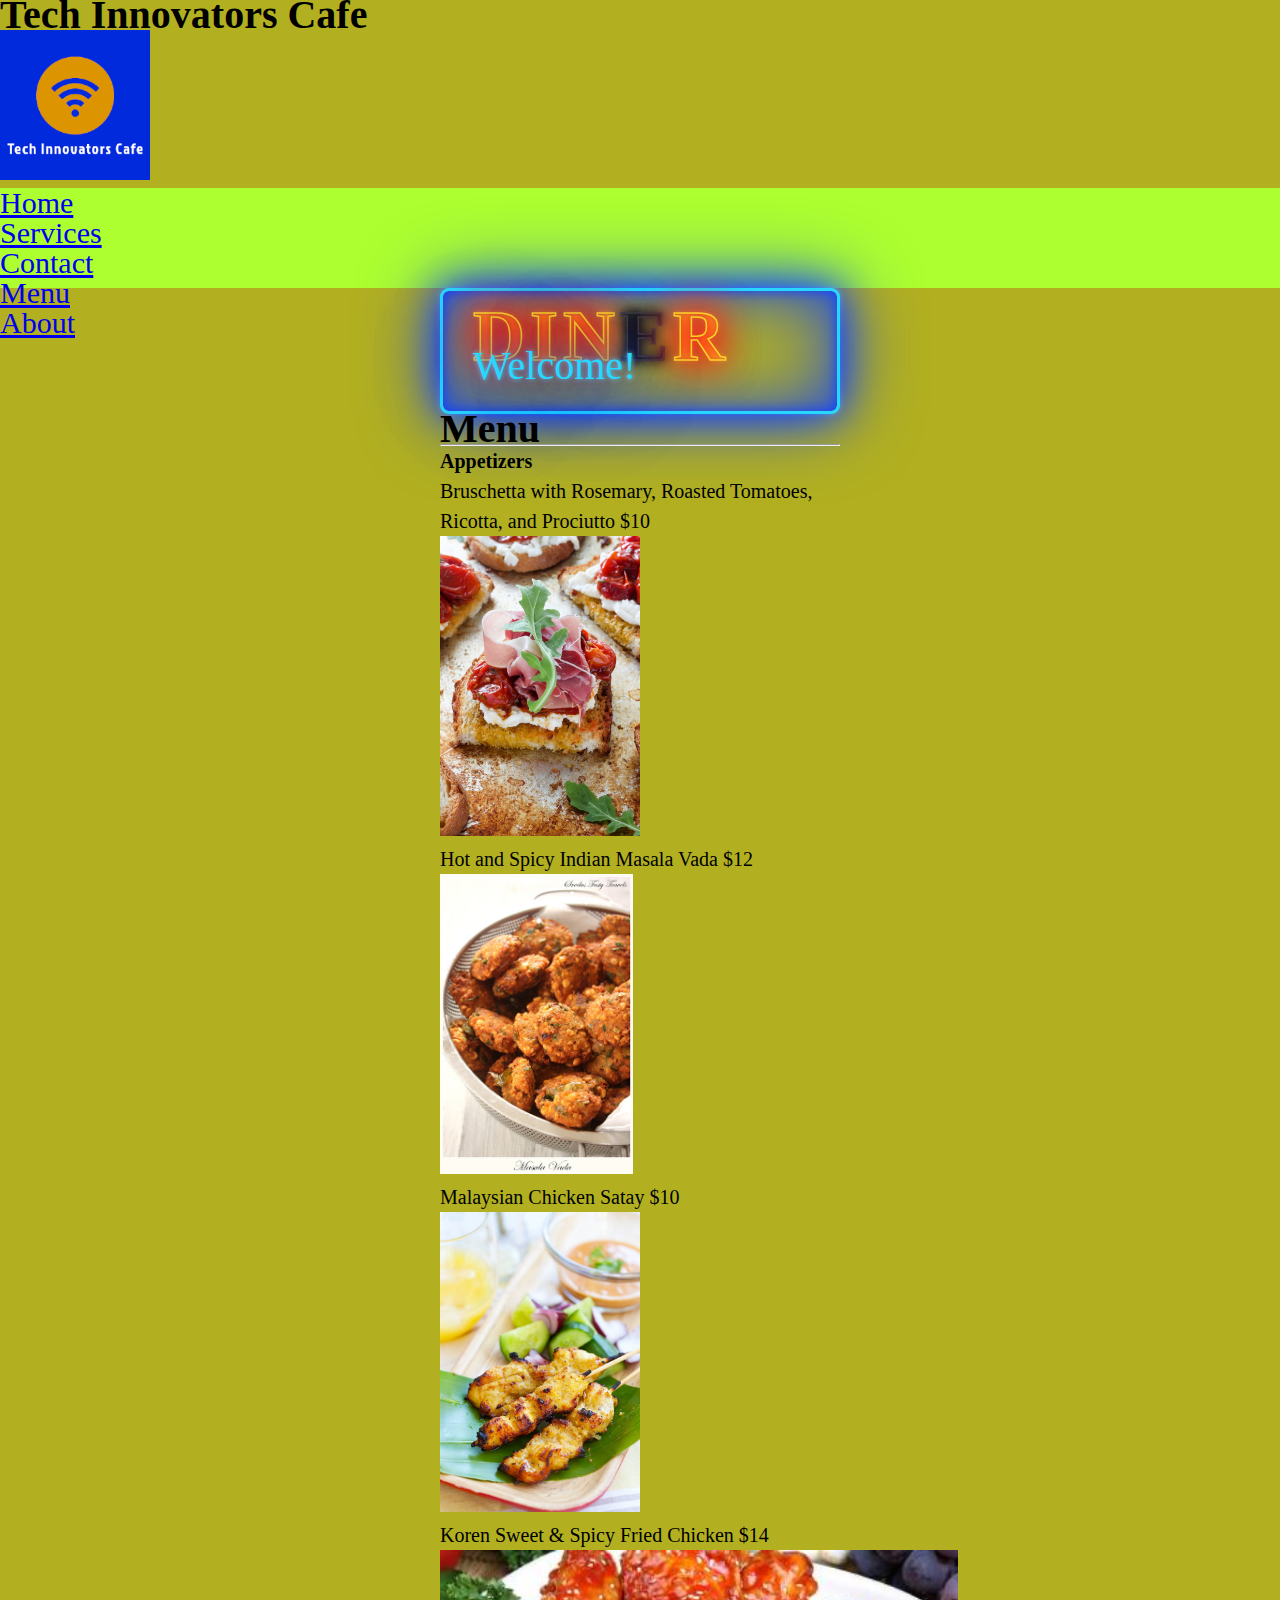
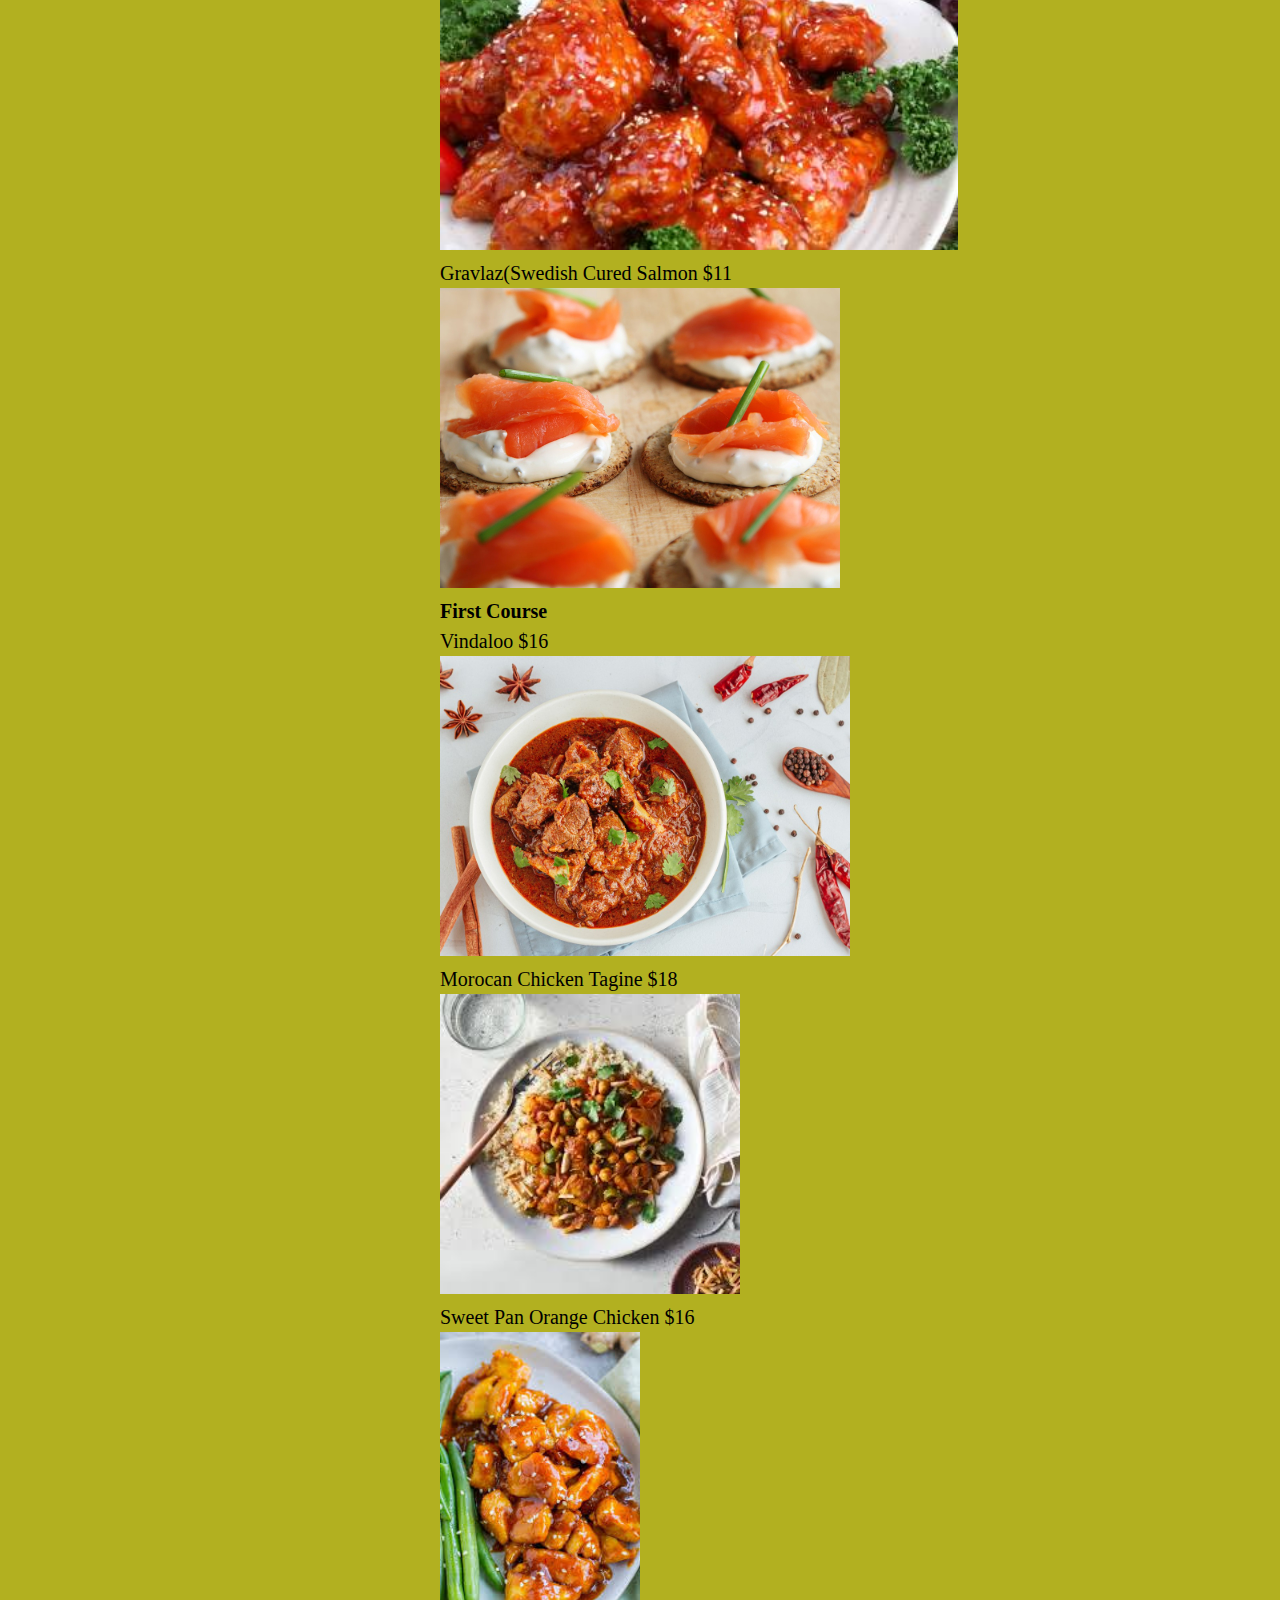
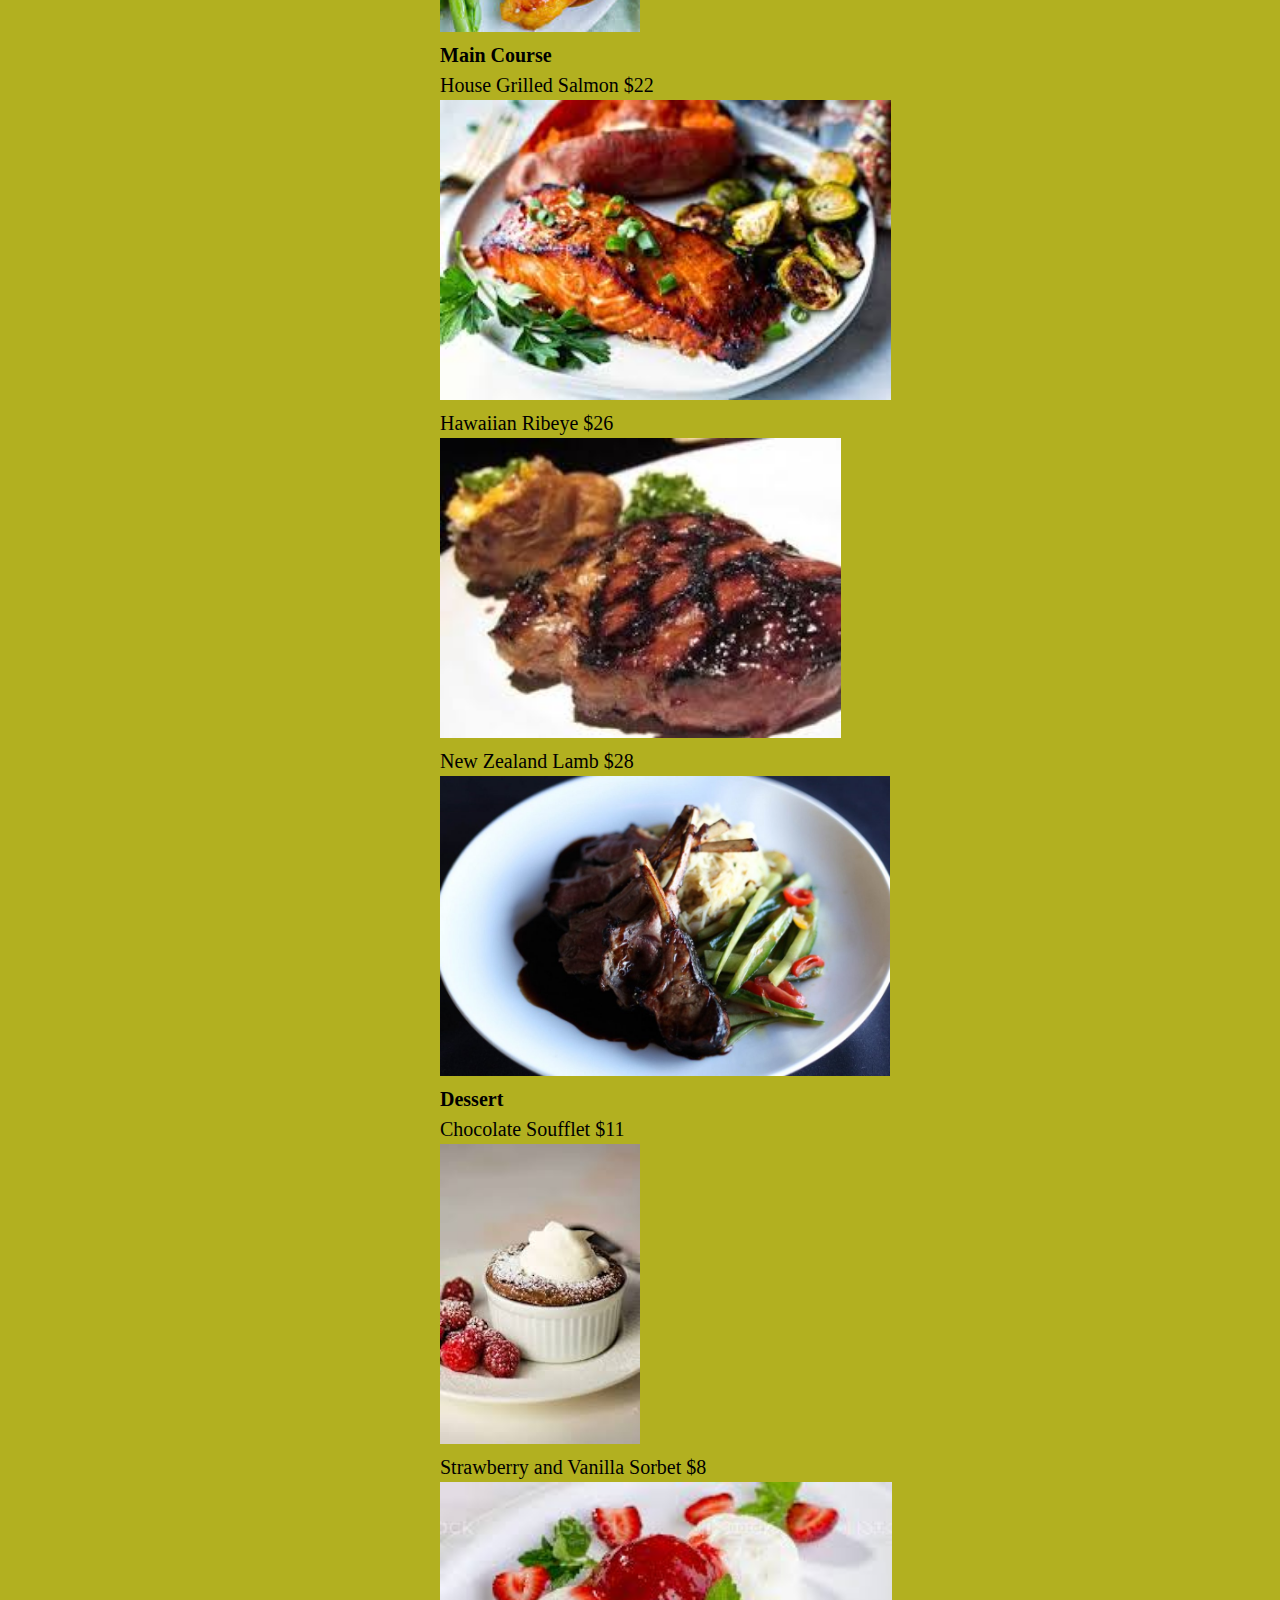
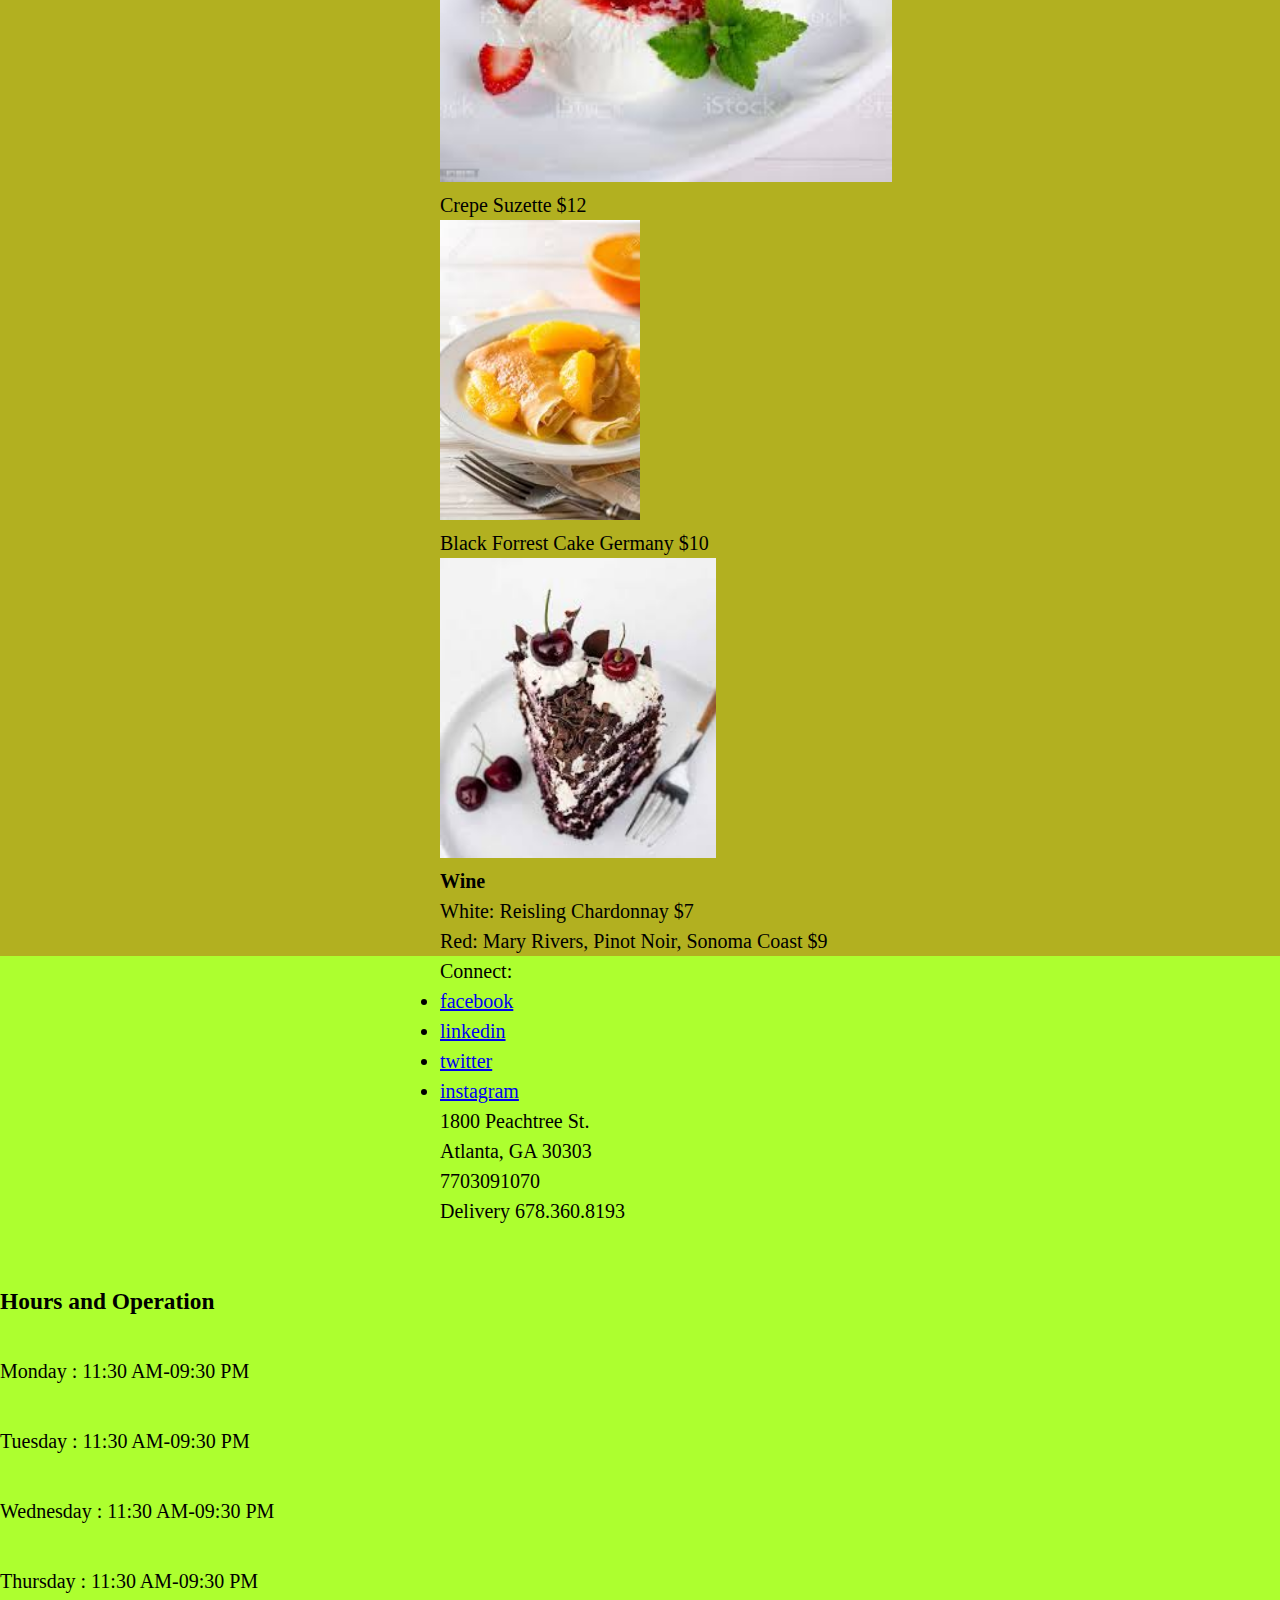
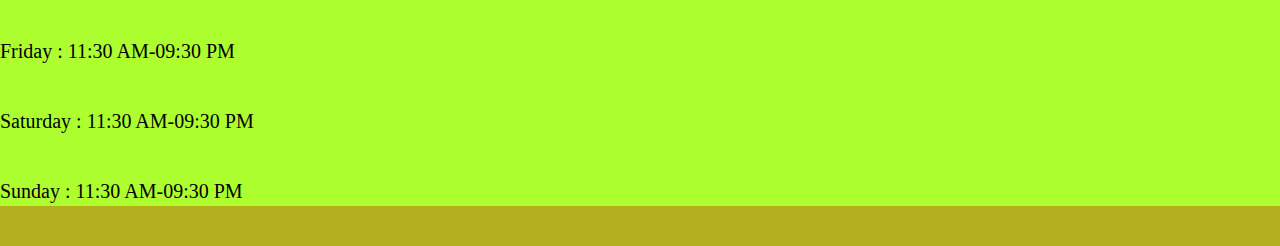
<file: menu.html>
<!DOCTYPE html>
<html lang="en">
<head>
    <meta charset="UTF-8">
    <meta name="viewport" content="width=device-width, initial-scale=1.0">
    <title>Menu</title>
</head>
<body>
    <title>Menu</title>
    <link rel="stylesheet" href="https://cdn.jsdelivr.net/npm/bootstrap@4.5.3/dist/css/bootstrap.min.css" integrity="sha384-TX8t27EcRE3e/ihU7zmQxVncDAy5uIKz4rEkgIXeMed4M0jlfIDPvg6uqKI2xXr2" crossorigin="anonymous">
    <link rel="stylesheet" href="CSS/style.css">
</head>
<body>
  <header><h1>Tech Innovators Cafe</h1><span><img src="IMG/logo.png" class="logoImg"></span>
  <nav>
    <ul class="nav justify-content-middle">
        <li class="nav-item">
          <a class="nav-link" href="index.html">Home</a>
        </li>
        <li class="nav-item">
          <a class="nav-link" href="services.html">Services</a>
        </li>
        <li class="nav-item">
          <a class="nav-link active" href="contact.html">Contact</a>
        </li>
        <li class="nav-item">
          <a class="nav-link" href="menu.html">Menu</a>
        </li>
       <li class="nav-item">
          <a class="nav-link" href="about.html">About</a>
      </li>
      </ul>
      </nav>
  <div class="container smallContainer">
    <div class="card">
      <h1 class="diner">
        DIN<span class="faulty-letter">E</span>R
      </h1>
      <p class="welcome">Welcome!</p>
    </div>
  </div>
    <div class="container smallContainer">
        <div class="row d-flex justify-content-center">
          <div class="col-10 pb-5 text-center">
            <h1 class="quicksand-font header text-uppercase">Menu</h1>
            <hr>
          </div>
        </div>
        <div class="row d-flex justify-content-center">
          <div class="col-10 pb-5 text-center">
            <h4 class="text-center quicksand-font text-uppercase">Appetizers</h4>
            <p class="text-lowercase">Bruschetta with Rosemary, Roasted Tomatoes, Ricotta, and Prociutto  $10</p> <img src="IMG/Bruschetta.jpg" class="img">
             <p class="text-lowercase">Hot and Spicy Indian Masala Vada  $12</p>
             <img src="IMG/HotandSpicy.jpg" class="img">
            <p class="text-lowercase">Malaysian Chicken Satay  $10</p>
             <img src="IMG/satay.jpg" class="img">
            <p class="text-lowercase">Koren Sweet & Spicy Fried Chicken $14</p>
            <img src="IMG/KorenSweetandSpicy.jpg" class="img">
            <p class="text-lowercase">Gravlaz(Swedish Cured Salmon $11</p>
            <img src="IMG/fish-gravlax.jpg" class="img" >
          </div>
        </div>
        <div class="row d-flex justify-content-center">
          <div class="col-10 pb-5 text-center">
            <h4 class="text-center quicksand-font text-uppercase">First Course</h4>
            <p class="text-lowercase">Vindaloo   $16</p>
            <img src="IMG/vindaloo.jpg" class="img">
            <p class="text-lowercase">Morocan Chicken Tagine  $18</p>
            <img src="IMG/MorocanChickenTagine.jpg" class="img">
            <p class="text-lowercase">Sweet Pan Orange Chicken $16</p>
            <img src="IMG/OrangeChicken.jpg" class="img">
          </div>
        </div>
        <div class="row d-flex justify-content-center">
          <div class="col-10 pb-5 text-center">
            <h4 class="text-center quicksand-font text-uppercase">Main Course</h4>
            <p class="text-lowercase">House Grilled Salmon  $22</p>
            <img src="IMG/GrilledSalmon.jpg" class="img">
            <p class="text-lowercase">Hawaiian Ribeye $26</p>
             <img src="IMG/HawaiinRibeye.jpg" class="img">
            <p class="text-lowercase">New Zealand Lamb  $28</p>
             <img src="IMG/New Zealand Lamb.jpg" class="img">
          </div>
        </div>
        <div class="row d-flex justify-content-center">
          <div class="col-10 pb-5 text-center">
            <h4 class="text-center quicksand-font text-uppercase">Dessert</h4>
            <p class="text-lowercase">Chocolate Soufflet $11</p>
             <img src="IMG/ChocolateSoufflet.jpg" class="img">
            <p class="text-lowercase">Strawberry and Vanilla Sorbet  $8</p>
             <img src="IMG/strawberryVanillaSorbet.jpg" class="img">
            <p class="text-lowercase">Crepe Suzette   $12</p>
            <img src="IMG/crepes-suzette2.jpg" class="img">
            <p class="text-lowercase">Black Forrest Cake Germany $10</p>
            <img src="IMG/BlackForrestCake2.jpg" class="img">
          </div>
        </div>
        <div class="row d-flex justify-content-center">
          <div class="col-10 pb-5 text-center">
            <h4 class="text-center quicksand-font text-uppercase">Wine</h4>
            <p class="text-lowercase">White: Reisling Chardonnay  $7</p>
            <p class="text-lowercase">Red: Mary Rivers, Pinot Noir, Sonoma Coast $9</p>
          </div>
        </div>
      </div>
      <footer class="footer mt-auto py-3">
        <div class="container smallContainer">
          <div class="row"></div>
          <div class="col connect">Connect:</div>
        <div class="col git"><li>
        <a href="https://facebook.com">facebook</a></li>
        <li>
        <a href="https://linkedin.com">linkedin</a></li>
     <li> <a href="https://twitter.com">twitter</a></li>
     <li> <a href="https://instagram.com">instagram</a></li>
      </ul></div>
              <div class="col CompanyLogo">1800 Peachtree St.</div>
              <div class="col ComapanyTag">Atlanta, GA 30303</div>
              <div class="col CompanyContact">7703091070</div>
              <div class="col Companyadd">Delivery 678.360.8193</div>
        </div>
        <br></br>
        <div class="col smallContainer">
          <h3>Hours and Operation</h3>
          <ul>
              <li>Monday    : 11:30 AM-09:30 PM </li>
              <li>Tuesday   : 11:30 AM-09:30 PM </li>
              <li>Wednesday : 11:30 AM-09:30 PM </li>
              <li>Thursday  : 11:30 AM-09:30 PM </li>
              <li>Friday    : 11:30 AM-09:30 PM </li>
              <li>Saturday  : 11:30 AM-09:30 PM </li>
              <li>Sunday    : 11:30 AM-09:30 PM </li>
          </ul>
        </div>
      </footer>
</body>
</html>
</file>
<file: CSS/style.css>
* {
    margin:0;
    padding:0;
  }
  body {
    font-family: Georgia, 'Times New Roman', Times, serif;
    font-weight:300;
    font-size: 20px;
    line-height:30px;
    color:black;
    background:rgb(178, 176, 32);
  }
  Nav{
  width:100%;
  height: 100px;
  background-color: greenyellow;
  font-size: 30px;
  }
   .container {
    width:100%;
    margin:0 auto;
      position:relative;
  } 
  .smallContainer{
    max-width:400px;
  }
  #contact input[type="text"], #contact input[type="email"], #contact input[type="tel"], #contact textarea, #contact button[type="submit"] { font:400 12px/16px "Open Sans", Helvetica, Arial, sans-serif; }
  #contact {
    background:#F9F9F9;
    padding:25px;
    margin:50px 0;
  }
  #contact h3 {
    color: #F96;
    display: block;
    font-size: 30px;
    font-weight: 400;
  }
  #contact h4 {
    margin:5px 0 15px;
    display:block;
    font-size:13px;
  }
  fieldset {
    border: medium none !important;
    margin: 0 0 10px;
    min-width: 100%;
    padding: 0;
    width: 100%;
  }
  #contact input[type="text"], #contact input[type="email"], #contact input[type="tel"], #contact input[type="url"], #contact textarea {
    width:100%;
    border:1px solid #CCC;
    background:#FFF;
    margin:0 0 5px;
    padding:10px;
  }
  #contact input[type="text"]:hover, #contact input[type="email"]:hover, #contact input[type="tel"]:hover, #contact input[type="url"]:hover, #contact textarea:hover {
    -webkit-transition:border-color 0.3s ease-in-out;
    -moz-transition:border-color 0.3s ease-in-out;
    transition:border-color 0.3s ease-in-out;
    border:1px solid #AAA;
  }
  #contact textarea {
    height:100px;
    max-width:100%;
    resize:none;
  }
  #contact button[type="submit"] {
    cursor:pointer;
    width:100%;
    border:none;
    background:#0CF;
    color:#FFF;
    margin:0 0 5px;
    padding:10px;
    font-size:15px;
  }
  #contact button[type="submit"]:hover {
      background:#09C;
  }
  :root {
      box-sizing: border-box;
      margin: 0;
    }
    *,
    ::before,
    ::after {
      box-sizing: inherit;
      margin: inherit;
    }
    .card {
        background: transparent;
        border: 3px solid #28D7FE;
        box-shadow: inset 0 0 1vw #1041FF, 0 0 3vw #1041FF, inset 0 0 6vw #1041FF, 0 0 6vw #1041FF, 0 0 .4vw #8BFDFE;
        border-radius: .5625rem;
        padding: 30px;
    }
    .diner {
      font-size: 72px;
      font-family: 'Fredoka One', serif;
      display: block;
      color: transparent;
      paint-order: fill stroke markers;
      -webkit-text-stroke-width: 1.5px;
      -webkit-text-stroke-color: #FED128;
      text-shadow: 0 0 3vw #FA1C16, 0 0 3vw #FA1C16, 0 0 3vw #FA1C16, 0 0 0.4vw #FED128;
      font-weight: bold;
      letter-spacing: 5px;
    }
    .faulty-letter {
      -webkit-text-stroke-color: #444444;
      text-shadow: 0 0 1vw #222222, 0 0 1vw #222222, 0 0 1vw #222222, 0 0 0.2vw #444444;
      animation-name: blink;
      animation-duration: 2s;
      animation-iteration-count: 9999;
    }
    .welcome {
      display: block;
      color: #28D7FE;
      font-size: 40px;
      font-family: Pacifico, Parisienne, serif;
      text-shadow: 0 0 3vw #1041FF, 0 0 3vw #1041FF, 0 0 10vw #1041FF, 0 0 10vw #1041FF, 0 0 0.4vw #8BFDFE;
      font-weight: normal;
    }
    @keyframes blink {
      from,
      38%,
      43.25%,
      49.5%,
      51.125%,
      to {
        -webkit-text-stroke-color: #444444;
      text-shadow: 0 0 1vw #222222, 0 0 1vw #222222, 0 0 1vw #222222, 0 0 0.2vw #444444;
      }
      38.5%,
      43%,
      50%,
      51% {
        -webkit-text-stroke-color: #FED128;
      text-shadow: 0 0 3vw #FA1C16, 0 0 3vw #FA1C16, 0 0 3vw #FA1C16, 0 0 0.4vw #FED128;
      }
    }
   hpContent{
      text-align: center;
      box-sizing: inherit;
      margin: inherit;
      align-content: center;
      color:black;
  }
  img{ 
    height :300px;
  }
  footer{
    margin-bottom: 40px;
    color: black;
    background-color: greenyellow ;
  }
  .logoImg{
    height:150px;
  }
  .smallContainer{
  max-width: 400px;
  }
  .col-sm1 p{
  float: left;
  }
  .foodService{
    position: fixed;
    left: 0;
    bottom: 0;
    width: 100%;
    background-color: greenyellow;
    color: blue;
    text-align: center;
  }
  .prepImg{
    margin-top: 20px;
    margin-bottom: 20px ;
    margin-left: 100px;
    margin-right: 100px;
    width: 75%;
    display:block;
  }
  .interiorImg{
    margin-top: 20px;
    margin-bottom: 20px ;
    margin-left: 100px;
    margin-right: 100px;
    width: 75%;
    display:block;
  }
</file>
